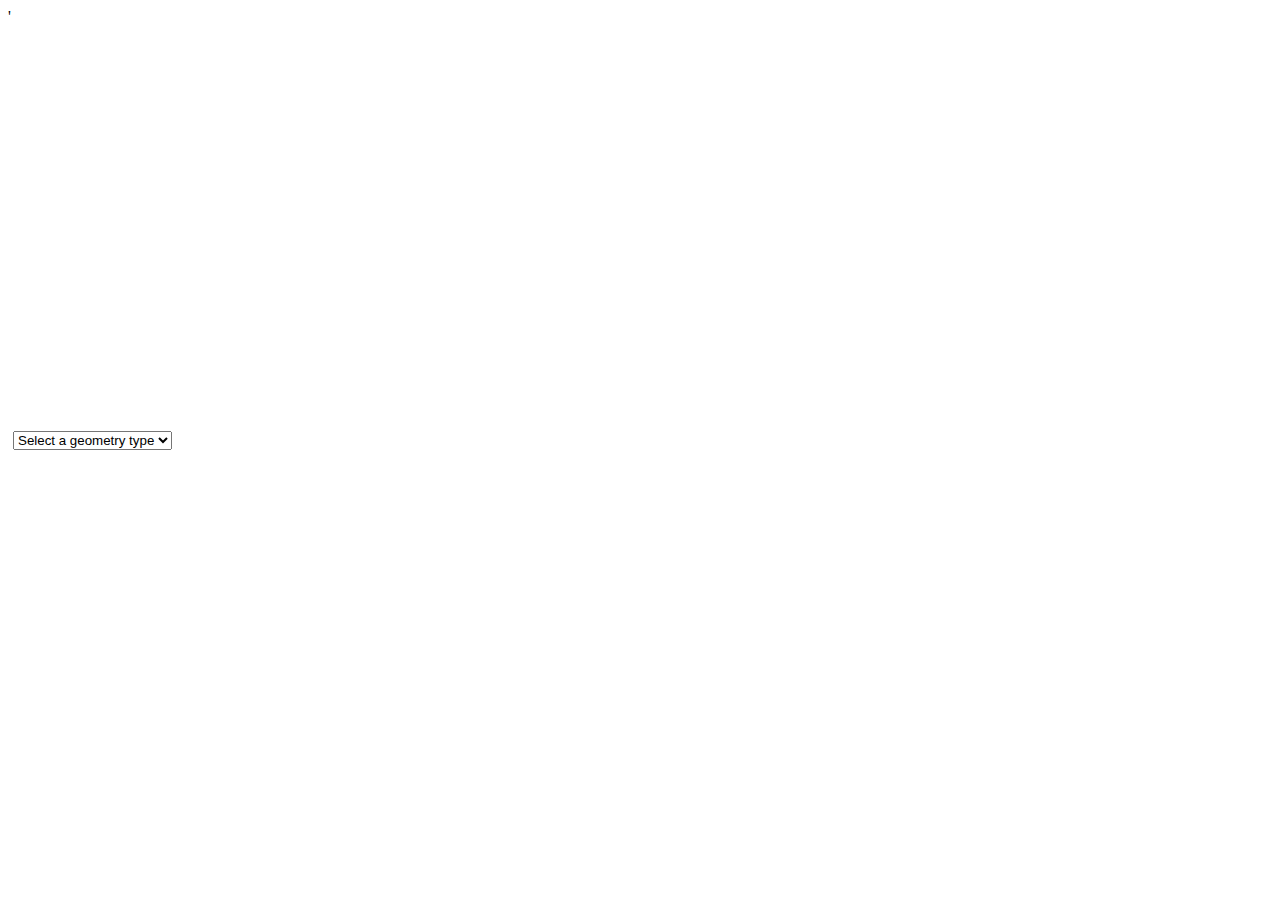
<file: beermap/static/lib/geojson-utils/examples/esri_leaflet.html>
<!DOCTYPE html PUBLIC "-//W3C//DTD HTML 4.01//EN"
"http://www.w3.org/TR/html4/strict.dtd">

<html xmlns="http://www.w3.org/1999/xhtml" lang="en">
  <head>
    <meta http-equiv="Content-Type" content="text/html; charset=utf-8" />
    <title>Map ESRI REST Features on Leaflet</title>
    <meta name="author" content="James Cardona" />
    <!-- Date: 2012-08-31 -->
    <link rel="stylesheet" href="http://cdn.leafletjs.com/leaflet-0.4/leaflet.css" />
    '
    <script src="http://code.jquery.com/jquery-1.8.0.min.js"></script>
    <script src="http://cdn.leafletjs.com/leaflet-0.4/leaflet.js"></script>
    <script type="text/javascript" src="../src/jsonConverters.js"></script>
    <script type="text/javascript">
      var map, ptSymbol, lineSymbol, polySymbol, jsonconverter, geoJsonLayer;

      //default symbols for features
      ptSymbol = {
        radius: 8,
        fillColor: "#ff7800",
        color: "#000",
        weight: 1,
        opacity: 1,
        fillOpacity: 0.8
      };

      lineSymbol = {
        "color": "#ff0000",
        "weight": 4,
        "opacity": 0.7
      };

      polySymbol = {
        "fillColor": "#ff7800",
        "color": "#000",
        "weight": 1,
        "opacity": 1,
        "fillOpacity": 0.8
      };

      //get style object for line or polygon
      function getAppropriateStyle(geomType){
        var s;
        if (geomType === "LineString" || geomType === "MultiLineString"){
          s = lineSymbol;
        }
        else if (geomType === "Polygon" || geomType === "MultiPolygon"){
          s = polySymbol;
        }
        return s;
      }

      //function to set popup for feature
      function onEachFeature(feature, layer) {
        var popupContent = "", prop;
        if (feature.properties) {
          for(prop in feature.properties){
            popupContent += "<p>" + prop + ": " + feature.properties[prop] + "</p>";
          }
        }
        layer.bindPopup(popupContent);
      }

      //make initial map with tile layer. Leaflet sets centerpoint of map using lat (y),long (x) not x,y
      $(document).ready(function(){
        jsonconverter = esriConverter();

        map = L.map("map").setView([37,-95], 4);
        L.tileLayer("http://acetate.geoiq.com/tiles/acetate/{z}/{x}/{y}.png", {
          attribution: "Map data <a href='http://geocommons.com'>Geocommons</a>",
          maxZoom: 18
          }).addTo(map);
      });

      //fetch sample features, convert to geojson, and map them
      function doTest() {
        if (geoJsonLayer){
          map.removeLayer(geoJsonLayer)
        }

        var elem = document.getElementById("selType"), esriObject, symbol, gcFeats;
        switch(elem[elem.selectedIndex].value) {
          case "Point":
            esriObject = getTestPoint();
            break;
          case "MultiPoint":
            esriObject = getTestMultipoint();
            break;
          case "Line":
            esriObject = getTestPolyline();
            break;
          case "MultiLine":
            esriObject = getTestPolylineMultipart();
            break;
          case "Polygon":
            esriObject = getTestPoly();
            break;
          case "Donut":
            esriObject = getTestPolyHole();
            break;
          case "MultiPolygon":
            esriObject = getTestPolyMultipart();
            break;
        }
        if (!esriObject){
          return undefined;
        }

        gcFeats = jsonconverter.toGeoJson(esriObject);
        if (gcFeats && gcFeats.features){
          symbol = getAppropriateStyle(gcFeats.features[0].geometry.type);
          geoJsonLayer = L.geoJson(gcFeats,{
            style: symbol,
            onEachFeature: onEachFeature,
            pointToLayer: function(feature,latlng){
              return L.circleMarker(latlng,ptSymbol);
            }
          });
          geoJsonLayer.addTo(map);
        }
      }

      //functions to return sample ESRI REST feature collections
      function getTestPoint() {
        return {
         "displayFieldName": "comment",
         "fieldAliases": {
          "OBJECTID": "OBJECTID",
          "comment": "comment"
         },
         "geometryType": "esriGeometryPoint",
         "spatialReference": {
          "wkid": 4326,
          "latestWkid": 4326
         },
         "fields": [
          {
           "name": "OBJECTID",
           "type": "esriFieldTypeOID",
           "alias": "OBJECTID"
          },
          {
           "name": "comment",
           "type": "esriFieldTypeString",
           "alias": "comment",
           "length": 50
          }
         ],
         "features": [
          {
           "attributes": {
            "OBJECTID": 1,
            "comment": "single point"
           },
           "geometry": {
            "x": -112.51369763299999,
            "y": 36.903279658000031
           }
          },
          {
           "attributes": {
            "OBJECTID": 2,
            "comment": "single point"
           },
           "geometry": {
            "x": -105.75944274699998,
            "y": 35.648918037000044
           }
          },
          {
           "attributes": {
            "OBJECTID": 3,
            "comment": "single point"
           },
           "geometry": {
            "x": -99.777102704999947,
            "y": 38.929556124000044
           }
          }
         ]
        };
      }

      function getTestMultipoint(){
        return {
         "displayFieldName": "comment",
         "fieldAliases": {
          "OBJECTID": "OBJECTID",
          "comment": "comment"
         },
         "geometryType": "esriGeometryMultipoint",
         "spatialReference": {
          "wkid": 4326,
          "latestWkid": 4326
         },
         "fields": [
          {
           "name": "OBJECTID",
           "type": "esriFieldTypeOID",
           "alias": "OBJECTID"
          },
          {
           "name": "comment",
           "type": "esriFieldTypeString",
           "alias": "comment",
           "length": 50
          }
         ],
         "features": [
          {
           "attributes": {
            "OBJECTID": 1,
            "comment": "two part multi point"
           },
           "geometry": {
            "points": [
             [
              -96.496464617999948,
              39.315513546000034
             ],
             [
              -95.049124285999937,
              36.517322236000041
             ]
            ]
           }
          }
         ]
        };
      }

      function getTestPolyline() {
        return {
         "displayFieldName": "comment",
         "fieldAliases": {
          "OBJECTID": "OBJECTID",
          "comment": "comment",
          "SHAPE_Length": "SHAPE_Length"
         },
         "geometryType": "esriGeometryPolyline",
         "spatialReference": {
          "wkid": 4326,
          "latestWkid": 4326
         },
         "fields": [
          {
           "name": "OBJECTID",
           "type": "esriFieldTypeOID",
           "alias": "OBJECTID"
          },
          {
           "name": "comment",
           "type": "esriFieldTypeString",
           "alias": "comment",
           "length": 50
          },
          {
           "name": "SHAPE_Length",
           "type": "esriFieldTypeDouble",
           "alias": "SHAPE_Length"
          }
         ],
         "features": [
          {
           "attributes": {
            "OBJECTID": 1,
            "comment": null,
            "SHAPE_Length": 14.06660909310343
           },
           "geometry": {
            "paths": [
             [
              [
               -116.61876320599998,
               31.045476568000026
              ],
              [
               -111.31184865299997,
               34.13313594400006
              ],
              [
               -103.39972150099999,
               33.650689167000053
              ]
             ]
            ]
           }
          }
         ]
        };
      }

      function getTestPolylineMultipart(){
        return {
         "displayFieldName": "comment",
         "fieldAliases": {
          "OBJECTID": "OBJECTID",
          "comment": "comment",
          "SHAPE_Length": "SHAPE_Length"
         },
         "geometryType": "esriGeometryPolyline",
         "spatialReference": {
          "wkid": 4326,
          "latestWkid": 4326
         },
         "fields": [
          {
           "name": "OBJECTID",
           "type": "esriFieldTypeOID",
           "alias": "OBJECTID"
          },
          {
           "name": "comment",
           "type": "esriFieldTypeString",
           "alias": "comment",
           "length": 50
          },
          {
           "name": "SHAPE_Length",
           "type": "esriFieldTypeDouble",
           "alias": "SHAPE_Length"
          }
         ],
         "features": [
          {
           "attributes": {
            "OBJECTID": 2,
            "comment": "two part line",
            "SHAPE_Length": 45.506808616042036
           },
           "geometry": {
            "paths": [
             [
              [
               -119.22397580399996,
               33.264731745000063
              ],
              [
               -112.85567834099999,
               36.255901766000079
              ],
              [
               -103.01376407899994,
               35.966433699000049
              ],
              [
               -103.20674278999996,
               39.536539853000079
              ],
              [
               -109.38206154299996,
               39.536539853000079
              ]
             ],
             [
              [
               -120.76780549299997,
               36.738348543000029
              ],
              [
               -116.61876320599998,
               41.176858897000045
              ],
              [
               -108.61014669799994,
               42.141752452000048
              ],
              [
               -103.88216827899998,
               41.948773741000025
              ]
             ]
            ]
           }
          }
         ]
        };
      }

      function getTestPoly() {
        return {
         "displayFieldName": "comment",
         "fieldAliases": {
          "OBJECTID": "OBJECTID",
          "comment": "comment",
          "SHAPE_Length": "SHAPE_Length",
          "SHAPE_Area": "SHAPE_Area"
         },
         "geometryType": "esriGeometryPolygon",
         "spatialReference": {
          "wkid": 4326,
          "latestWkid": 4326
         },
         "fields": [
          {
           "name": "OBJECTID",
           "type": "esriFieldTypeOID",
           "alias": "OBJECTID"
          },
          {
           "name": "comment",
           "type": "esriFieldTypeString",
           "alias": "comment",
           "length": 50
          },
          {
           "name": "SHAPE_Length",
           "type": "esriFieldTypeDouble",
           "alias": "SHAPE_Length"
          },
          {
           "name": "SHAPE_Area",
           "type": "esriFieldTypeDouble",
           "alias": "SHAPE_Area"
          }
         ],
         "features": [
          {
           "attributes": {
            "OBJECTID": 1,
            "comment": "single ring",
            "SHAPE_Length": 39.091716694263198,
            "SHAPE_Area": 93.483675292406303
           },
           "geometry": {
            "rings": [
             [
              [
               -119.03099709299994,
               46.387284094000051
              ],
              [
               -111.31184865299997,
               48.220581849000041
              ],
              [
               -106.10142345499997,
               43.010156651000045
              ],
              [
               -113.43461447399994,
               38.668135653000036
              ],
              [
               -121.63620969199997,
               39.922497275000069
              ],
              [
               -119.03099709299994,
               46.387284094000051
              ]
             ]
            ]
           }
          }
         ]
        };
      }

      function getTestPolyHole() {
        return {
         "displayFieldName": "comment",
         "fieldAliases": {
          "OBJECTID": "OBJECTID",
          "comment": "comment",
          "SHAPE_Length": "SHAPE_Length",
          "SHAPE_Area": "SHAPE_Area"
         },
         "geometryType": "esriGeometryPolygon",
         "spatialReference": {
          "wkid": 4326,
          "latestWkid": 4326
         },
         "fields": [
          {
           "name": "OBJECTID",
           "type": "esriFieldTypeOID",
           "alias": "OBJECTID"
          },
          {
           "name": "comment",
           "type": "esriFieldTypeString",
           "alias": "comment",
           "length": 50
          },
          {
           "name": "SHAPE_Length",
           "type": "esriFieldTypeDouble",
           "alias": "SHAPE_Length"
          },
          {
           "name": "SHAPE_Area",
           "type": "esriFieldTypeDouble",
           "alias": "SHAPE_Area"
          }
         ],
         "features": [
          {
           "attributes": {
            "OBJECTID": 2,
            "comment": "one outer two inner",
            "SHAPE_Length": 71.925056583331951,
            "SHAPE_Area": 125.1150652646341
           },
           "geometry": {
            "rings": [
             [
              [
               -100.11908341399999,
               42.238241807000065
              ],
              [
               -90.084190440999976,
               42.527709874000038
              ],
              [
               -93.461317883999982,
               29.115689458000077
              ],
              [
               -98.285785658999941,
               25.642072660000053
              ],
              [
               -102.62780665699995,
               32.492816901000026
              ],
              [
               -100.11908341399999,
               42.238241807000065
              ]
             ],
             [
              [
               -98.189296303999981,
               40.694412119000049
              ],
              [
               -99.443657924999968,
               37.413774032000049
              ],
              [
               -96.259509192999985,
               38.282178231000046
              ],
              [
               -95.487594348999949,
               40.694412119000049
              ],
              [
               -98.189296303999981,
               40.694412119000049
              ]
             ],
             [
              [
               -97.031424036999965,
               33.843667878000076
              ],
              [
               -97.417381458999955,
               31.141965924000033
              ],
              [
               -94.522700793999945,
               33.168242389000056
              ],
              [
               -94.715679504999969,
               35.773454988000026
              ],
              [
               -97.031424036999965,
               33.843667878000076
              ]
             ]
            ]
           }
          }
         ]
        };
      }

      function getTestPolyMultipart(){
        return {
         "displayFieldName": "comment",
         "fieldAliases": {
          "OBJECTID": "OBJECTID",
          "comment": "comment",
          "SHAPE_Length": "SHAPE_Length",
          "SHAPE_Area": "SHAPE_Area"
         },
         "geometryType": "esriGeometryPolygon",
         "spatialReference": {
          "wkid": 4326,
          "latestWkid": 4326
         },
         "fields": [
          {
           "name": "OBJECTID",
           "type": "esriFieldTypeOID",
           "alias": "OBJECTID"
          },
          {
           "name": "comment",
           "type": "esriFieldTypeString",
           "alias": "comment",
           "length": 50
          },
          {
           "name": "SHAPE_Length",
           "type": "esriFieldTypeDouble",
           "alias": "SHAPE_Length"
          },
          {
           "name": "SHAPE_Area",
           "type": "esriFieldTypeDouble",
           "alias": "SHAPE_Area"
          }
         ],
         "features": [
          {
           "attributes": {
            "OBJECTID": 3,
            "comment": "three outer two inner",
            "SHAPE_Length": 121.4219991613185,
            "SHAPE_Area": 156.42059840053369
           },
           "geometry": {
            "rings": [
             [
              [
               -84.970254598999986,
               47.834624427000051
              ],
              [
               -78.119510357999957,
               48.220581849000041
              ],
              [
               -80.049297467999963,
               39.247071786000049
              ],
              [
               -84.970254598999986,
               37.027816610000059
              ],
              [
               -84.970254598999986,
               47.834624427000051
              ]
             ],
             [
              [
               -102.91727472299999,
               46.773241516000041
              ],
              [
               -97.224402747999989,
               48.799517982000054
              ],
              [
               -97.224402747999989,
               43.685582140000065
              ],
              [
               -102.62780665699995,
               43.203135362000069
              ],
              [
               -102.91727472299999,
               46.773241516000041
              ]
             ],
             [
              [
               -94.522700793999945,
               49.378454115000068
              ],
              [
               -87.382488486999989,
               49.281964759000061
              ],
              [
               -87.671956552999973,
               34.326114655000026
              ],
              [
               -94.812168860999975,
               37.220795321000026
              ],
              [
               -94.522700793999945,
               49.378454115000068
              ]
             ],
             [
              [
               -91.820998839999959,
               46.483773450000058
              ],
              [
               -93.075360461999935,
               43.299624718000075
              ],
              [
               -90.084190440999976,
               42.527709874000038
              ],
              [
               -89.022807529999966,
               46.676752161000081
              ],
              [
               -91.820998839999959,
               46.483773450000058
              ]
             ],
             [
              [
               -92.689403039999945,
               40.983880186000079
              ],
              [
               -93.364828527999975,
               37.606752743000072
              ],
              [
               -90.470147862999966,
               37.124305965000076
              ],
              [
               -89.505254307999962,
               40.887390830000072
              ],
              [
               -92.689403039999945,
               40.983880186000079
              ]
             ]
            ]
           }
          }
         ]
        };
      }

    </script>
  </head>
  <body>
    <div id="map" style="width: 800px; height: 400px">

    </div>
    <div style="padding: 5px">
      <select id="selType" onchange="doTest();">
        <option>Select a geometry type</option>
        <option value="Point">Point</option>
        <option value="MultiPoint">MultiPoint</option>
        <option value="Line">Line</option>
        <option value="MultiLine">MultiLine</option>
        <option value="Polygon">Polygon</option>
        <option value="Donut">Donut Polygon</option>
        <option value="MultiPolygon">MultiPolygon</option>
      </select>
    </div>
  </body>
</html>
</file>
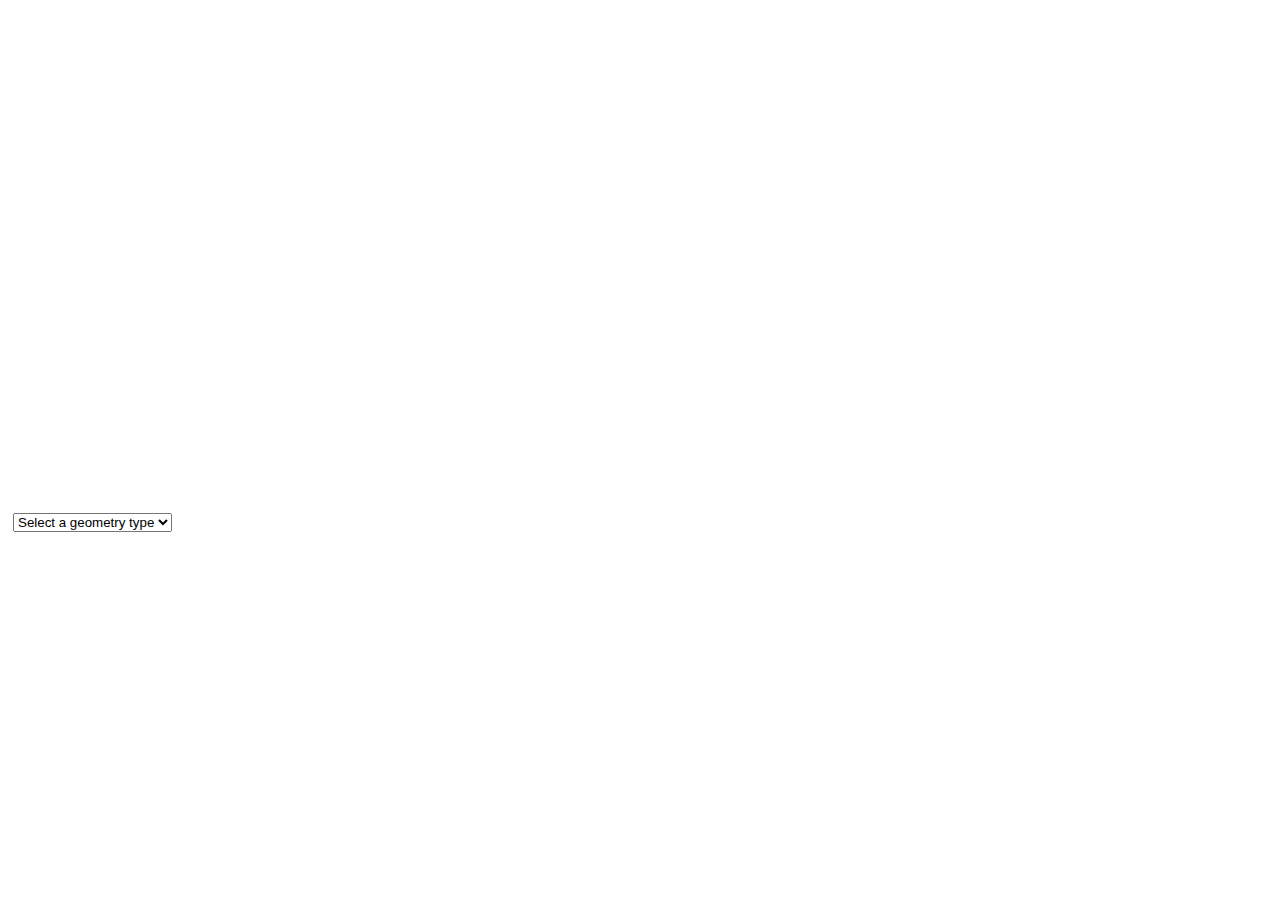
<file: beermap/static/lib/geojson-utils/examples/test.html>
<!DOCTYPE html PUBLIC "-//W3C//DTD HTML 4.01//EN"
"http://www.w3.org/TR/html4/strict.dtd">

<html xmlns="http://www.w3.org/1999/xhtml" lang="en">
  <head>
    <meta http-equiv="Content-Type" content="text/html; charset=utf-8" />
    <title>Test GeoJSON to ESRI REST</title>
    <meta name="author" content="James Cardona" />
    <!-- Date: 2012-08-15 -->
    <link rel="stylesheet" href="http://serverapi.arcgisonline.com/jsapi/arcgis/3.3/js/dojo/dijit/themes/claro/claro.css">
    <link rel="stylesheet" href="http://serverapi.arcgisonline.com/jsapi/arcgis/3.3/js/esri/css/esri.css">
    <script src="http://serverapi.arcgisonline.com/jsapi/arcgis/3.3/"></script>
    <script type="text/javascript" src="../src/jsonConverters.js"></script>
    <script type="text/javascript">
      var map, ptSymbol, lineSymbol, polySymbol, infoTemp, jsonconverter;
      var jsonConverters = dojo.require('extras/jsonConverters');
      function init() {
        jsonconverter = jsonConverters.geoJsonConverter();
        ptSymbol = new esri.symbol.SimpleMarkerSymbol().setSize(10).setColor(new dojo.Color([255, 0, 0]));
        lineSymbol = new esri.symbol.SimpleLineSymbol(esri.symbol.SimpleLineSymbol.STYLE_SOLID, new dojo.Color([255, 0, 0]), 3);
        polySymbol = new esri.symbol.SimpleFillSymbol(esri.symbol.SimpleFillSymbol.STYLE_SOLID, lineSymbol, new dojo.Color([255, 0, 0, 0.4]));

        map = new esri.Map("mapdiv",{
          basemap:"streets",
          center:[-87.5,47.5], //long, lat
          zoom:5,
          sliderStyle:"small"
        });
      }

      /*
       * Get the proper symbol for the type of geometry
       */
      function getSymbolForGraphic(geometry){
        var symbol;
        if (! geometry){
          return symbol;
        }

        switch(geometry.type) {
          case "point":
            symbol = ptSymbol;
            break;
          case "multipoint":
            symbol = ptSymbol;
            break;
          case "polyline":
            symbol = lineSymbol;
            break;
          case "polygon":
            symbol = polySymbol;
            break;
        }
        console.log("SYMBOL: ", symbol);
        return symbol;
      }

      function doTest() {
        var esriFeats,
        feat,
        i,
        graphic,
        elem,
        geoJsonObject;

        map.graphics.clear();
        elem = document.getElementById("selType");
        geoJsonObject;
        switch(elem[elem.selectedIndex].value) {
          case "Point":
            geoJsonObject = getTestPoint();
            break;
          case "Line":
            geoJsonObject = getTestPolyline();
            break;
          case "Polygon":
            geoJsonObject = getTestPoly();
            break;
          case "Donut":
            geoJsonObject = getTestPolyHole();
            break;
          case "Multi":
            geoJsonObject = getTestMultiPolygon();
            break;
          case "Collection":
            geoJsonObject = getTestCollection();
            break;
        }

        //convert geojson to json that ESRI ArcGIS Server uses
        esriFeats = jsonconverter.toEsri(geoJsonObject);
        console.log("Esri Features: ", esriFeats);

        //make graphic from each feature
        if (esriFeats && esriFeats.features){
          for (i = 0; i < esriFeats.features.length; i++){
            var feat = esriFeats.features[i];
            graphic = new esri.Graphic(feat);

            //project geometry to web mercator if needed
            if (graphic.geometry.spatialReference.wkid === 4326){
              graphic.setGeometry(esri.geometry.geographicToWebMercator(graphic.geometry));
            }

            //set symbol for graphic and set info template
            graphic.setSymbol(getSymbolForGraphic(graphic.geometry));
            graphic.setInfoTemplate(new esri.InfoTemplate("Attributes", "${*}"));

            //add graphic to map
            if (graphic) {
              map.graphics.add(graphic);
            }
          }
        }
      }

      function getTestPolyline() {
        return {
          "next_feature" : "1",
          "type" : "FeatureCollection",
          "start" : 0,
          "features" : [{
            "type" : "Feature",
            "id" : "a73ws67n775q",
            "geometry" : {
              "type" : "LineString",
              "coordinates" : [[-89, 43], [-88, 44], [-88, 45]]
            },
            "properties" : {
              "InLine_FID" : 0,
              "SimLnFLag" : 0
            }
          }],
          "sort" : null,
          "page" : 0,
          "count" : 2073,
          "limit" : 1
        };
      }

      function getTestPoint() {
        return {
          "next_feature" : "1",
          "type" : "FeatureCollection",
          "start" : 0,
          "features" : [{
            "type" : "Feature",
            "id" : "a7vs0i9rnyyx",
            "geometry" : {
              "type" : "Point",
              "coordinates" : [-89, 44]
            },
            "properties" : {
              "fax" : "305-571-8347",
              "phone" : "305-571-8345"
            }
          }],
          "sort" : null,
          "page" : 0,
          "count" : 236,
          "limit" : 1
        };
      }

      function getTestPointNull() {
        return {
          "next_feature" : "1",
          "type" : "FeatureCollection",
          "start" : 0,
          "features" : [{
            "type" : "Feature",
            "id" : "a7vs0i9rnyyx",
            "properties" : {
              "fax" : "305-571-8347",
              "phone" : "305-571-8345"
            }
          }],
          "sort" : null,
          "page" : 0,
          "count" : 236,
          "limit" : 1
        };
      }

      function getTestPoly() {
        return {
          "next_feature" : "1",
          "type" : "FeatureCollection",
          "start" : 0,
          "features" : [{
            "type" : "Feature",
            "id" : "a7ws7wldxold",
            "geometry" : {
              "type" : "Polygon",
              "coordinates" : [[[-89, 42], [-89, 50], [-80, 50], [-80, 42], [-89, 42]]]
            },
            "properties" : {
              "DIST_NUM" : 7.0,
              "LOCATION" : "Bustleton Ave. & Bowler St",
              "PHONE" : "686-3070",
              "DIST_NUMC" : "07",
              "DIV_CODE" : "NEPD",
              "AREA_SQMI" : 12.41643
            }
          }],
          "sort" : null,
          "page" : 0,
          "count" : 25,
          "limit" : 1
        };
      }

      function getTestPolyHole() {
        return {
          "next_feature" : "1",
          "type" : "FeatureCollection",
          "start" : 0,
          "features" : [{
            "type" : "Feature",
            "id" : "a7ws7wldxold",
            "geometry" : {
              "type" : "Polygon",
              "coordinates" : [[[-89, 42], [-89, 50], [-80, 50], [-80, 42], [-89, 42]], [[-87, 44], [-82, 44], [-82, 48], [-87, 48], [-87, 44]]]
            },
            "properties" : {
              "DIST_NUM" : 7.0,
              "LOCATION" : "Bustleton Ave. & Bowler St",
              "PHONE" : "686-3070",
              "DIST_NUMC" : "07",
              "DIV_CODE" : "NEPD",
              "AREA_SQMI" : 12.41643
            }
          }],
          "sort" : null,
          "page" : 0,
          "count" : 25,
          "limit" : 1
        };
      }

      function getTestCollection() {
        return {
          "next_feature" : "1",
          "type" : "FeatureCollection",
          "start" : 0,
          "features" : [{
            "type" : "Feature",
            "id" : "a7xlmuwyjioy",
            "geometry" : {
              "type" : "GeometryCollection",
              "geometries" : [{
                "type" : "Polygon",
                "coordinates" : [[[-95, 43], [-95, 50], [-90, 50], [-91, 42], [-95, 43]]]
              }, {
                "type" : "Polygon",
                "coordinates" : [[[-89, 42], [-89, 50], [-80, 50], [-80, 42], [-89, 42]]]
              }, {
                "type" : "Point",
                "coordinates" : [-94, 46]
              }]
            },
            "properties" : {
              "STATE_ABBR" : "ZZ",
              "STATE_NAME" : "Top",
            }
          }],
          "sort" : null,
          "page" : 0,
          "count" : 3,
          "limit" : 1
        };
      }

      function getTestMultiPolygon(){
        return {
          "type":"FeatureCollection",
          "features":[
            {
              "type":"Feature",
              "properties":{
                  "cartodb_id":46,
                  "addr1":"18150 E. Pathfinder Rd.",
                  "addr2":"Rowland Heights",
                  "park":"Pathfinder Park"
              },
              "geometry":{ "type": "MultiPolygon",
                "coordinates": [
                  [[[102.0, 2.0], [103.0, 2.0], [103.0, 3.0], [102.0, 3.0], [102.0, 2.0]]],
                  [[[100.0, 0.0], [101.0, 0.0], [101.0, 1.0], [100.0, 1.0], [100.0, 0.0]],
                   [[100.2, 0.2], [100.8, 0.2], [100.8, 0.8], [100.2, 0.8], [100.2, 0.2]]]
                  ]
                }
            }
          ]
        };
      }


      dojo.addOnLoad(init);

    </script>
  </head>
  <body class="claro">
    <div id="mapdiv" style="width: 800px;height: 500px"></div>
    <div style="padding: 5px">
      <select id="selType" onchange="doTest();">
        <option>Select a geometry type</option>
        <option value="Point">Point</option>
        <option value="Line">Line</option>
        <option value="Polygon">Polygon</option>
        <option value="Donut">Donut Polygon</option>
        <option value="Multi">Multi Polygon</option>
        <option value="Collection">Geometry Collection</option>
      </select>
    </div>
  </body>
</html>
</file>
